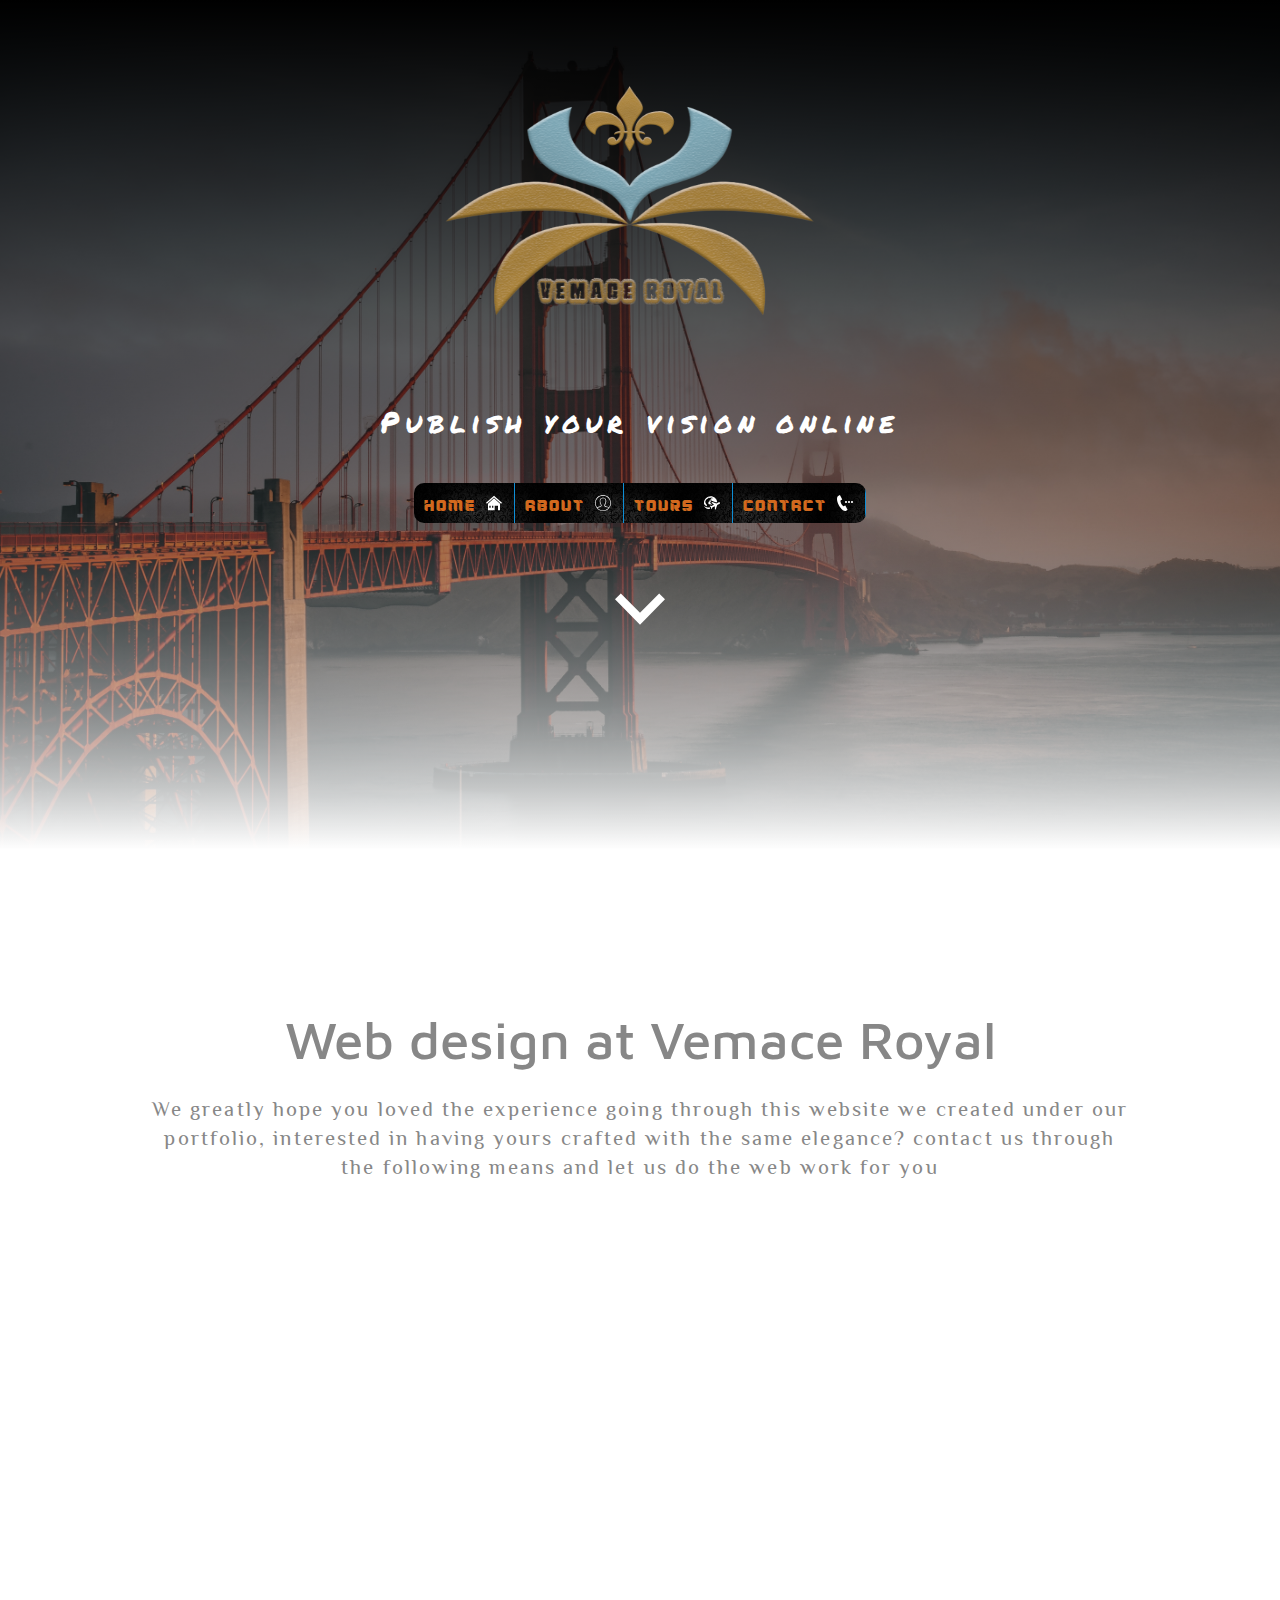
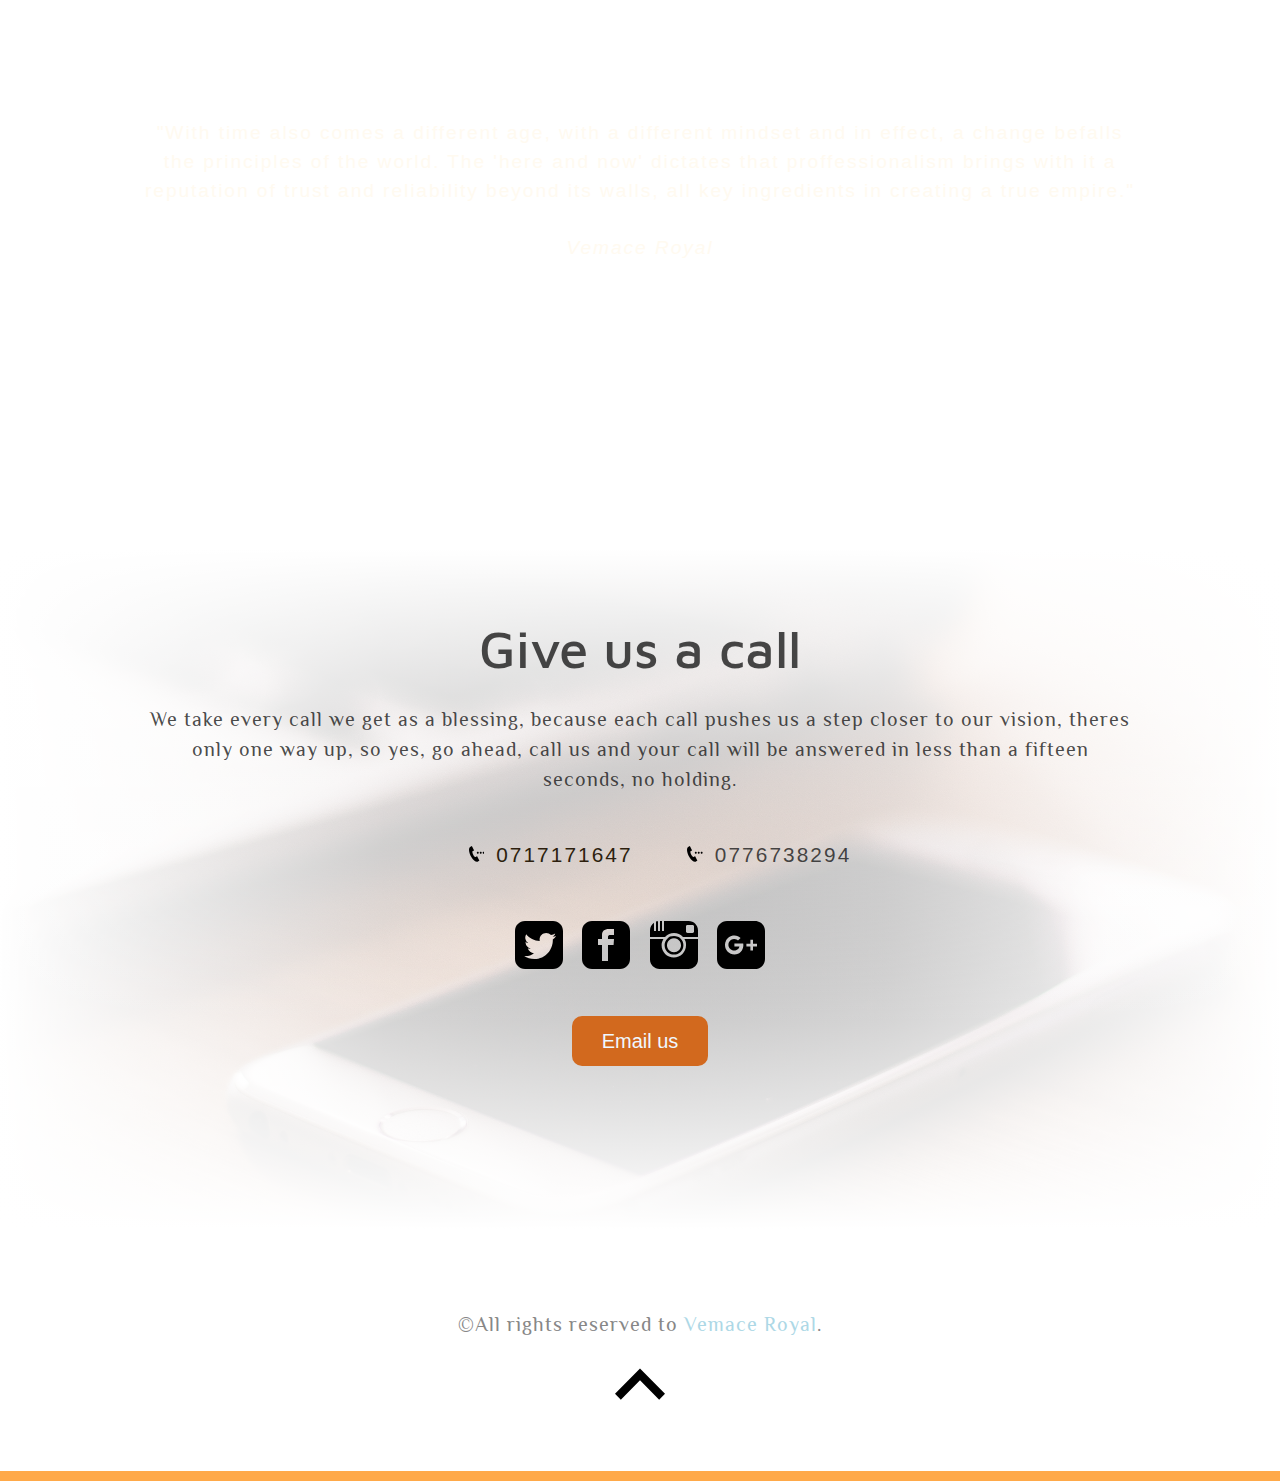
<file: pages/Contact us/Contact.html>
<!DOCTYPE html>
<html lang="en">
<head>
	<meta charset="UTF-8">
	<title>Contact us</title>
	<link href="../../css/style.css" rel="stylesheet" type="text/css">
	<link href="Contact.css" rel="stylesheet" type="text/css">
</head>
<body>
	<header class="contact-header">
		<img class="logo" src="Media/vemace royal log.png" alt="Vemace royal company logo">
		<span class="contact-title">Publish your vision online</span>
		
		<div class="nav-container">
		<nav>
			<ul class="nav-ul">
					<a class="nav-link Home" href="../../index.html">
							<li class="nav-li">Home
								<div class="icon-containers">
								  <svg class="home-icon" version="1.1" id="Layer_1" xmlns="http://www.w3.org/2000/svg" xmlns:xlink="http://www.w3.org/1999/xlink" x="0px" y="0px"
			 viewBox="0 0 24 24" style="enable-background:new 0 0 24 24;" xml:space="preserve">
		<path d="M13,23H3l0-10l9-8l9,8l0,10h-3v-7h-5V23z M7,16H5v3h2V16z M11,16H9v3h2V16z M12,1l12,10.6l-1.3,1.5L12,3.6L1.3,13.1L0,11.6
			L12,1z"/>
		</svg>
								</div>
							</li>
					</a>
				
					<a class="nav-link" href="../About/About.html">
						<li class="nav-li">About
							<div class="icon-containers">
							  <svg class="About-icon" version="1.1" id="Layer_2" xmlns="http://www.w3.org/2000/svg" xmlns:xlink="http://www.w3.org/1999/xlink" x="0px" y="0px"
		 viewBox="0 0 24 24" style="enable-background:new 0 0 24 24;" xml:space="preserve">
	<path d="M12,0c6.6,0,12,5.4,12,12s-5.4,12-12,12S0,18.6,0,12S5.4,0,12,0z M20.1,19.4c-0.3-0.4-0.8-0.7-1.6-0.9
		c-3.8-0.9-4.1-1.5-4.4-2.1c-0.3-0.6-0.2-1.2,0.2-2c1.7-3.3,2.1-6,1-7.8C14.7,5.6,13.5,5,12,5c-1.5,0-2.7,0.6-3.4,1.8
		c-1.1,1.8-0.7,4.5,1,7.8c0.4,0.7,0.5,1.4,0.2,2c-0.3,0.6-0.6,1.2-4.4,2.1c-0.9,0.2-1.3,0.4-1.6,0.8c2,2.2,4.9,3.6,8.1,3.6
		S18.1,21.6,20.1,19.4z M20.8,18.6c1.4-1.8,2.2-4.1,2.2-6.6c0-6.1-4.9-11-11-11S1,5.9,1,12c0,2.5,0.8,4.8,2.2,6.6c0.4-0.5,1-0.8,2-1
		c2-0.5,3.4-0.8,3.7-1.5C9.1,15.8,9,15.5,8.8,15c-1.9-3.5-2.3-6.6-1-8.7C8.6,4.8,10.1,4,12,4c1.8,0,3.4,0.8,4.2,2.2
		c1.3,2.1,0.9,5.2-1,8.8c-0.2,0.5-0.3,0.8-0.2,1.1c0.3,0.7,1.6,1,3.7,1.5C19.7,17.8,20.4,18.2,20.8,18.6z"/>
	</svg>
							</div>
						</li>
					</a>
					<a class="nav-link" href="../Tours/Tours.html">
						<li class="nav-li">Tours
							<div class="icon-containers">
								<svg class="Tours-icon" version="1.1" id="Layer_3" xmlns="http://www.w3.org/2000/svg" xmlns:xlink="http://www.w3.org/1999/xlink" x="0px" y="0px"
		 viewBox="0 0 24 24" style="enable-background:new 0 0 24 24;" xml:space="preserve">
	<path d="M11.2,16.4l3.8-1.9l-3.9-3.3l1.2-0.6l6.3,2.1l3-1.5c0.8-0.4,2.1-0.3,2.4,0.3c0,0.1,0.1,0.2,0.1,0.3c0,0.6-0.6,1.4-1.3,1.8
		l-3,1.5l-2.1,6.3L16.4,22L16.2,17l-3.8,1.9l-0.8,1.9l-0.8,0.4l-0.3-2.8l-2.1-1.9l0.8-0.4C9.2,15.9,11.2,16.4,11.2,16.4z M9,20.6
		c-4.8,1.5-8.6-2.4-9-4.6c1.6,1.7,4.6,3.3,8,2.3l0.9,0.8C8.9,19.1,9,20.6,9,20.6z M0.1,13.6C0,13.1,0,12.6,0,12C0,6.5,4.5,2,10,2
		c4.9,0,9,3.6,9.8,8.3l-1.6,0.8c-1.3-0.5-4.4-1.7-4.4-1.7c-0.6-0.2-1.3-0.5-1.7-0.3c0.1-0.4-0.2-0.7-0.5-1c-0.1-0.1-0.8-0.6-0.6-0.2
		l0.7,0.7c0,0-0.2-0.2-0.2,0c0-0.1,0,0.5-0.1,0.3c0-0.1,0.1-0.1,0-0.2c0-0.1-0.2-0.1-0.2-0.2c-0.1-0.1-0.4-0.4-0.5-0.5
		c0,0-0.6,0.1-0.7,0.1L9.7,8.2c-0.1,0-0.2,0.1-0.4,0.2L9.3,8.6C9.2,8.7,8.6,8.9,8.6,8.9c0-0.1-0.4-0.1-0.4-0.3c0-0.1,0.2-0.6,0.1-0.7
		c0-0.2,0.9,0.2,1-0.2c0-0.2,0-0.4-0.3-0.4c0.1,0,0.6-0.2,0.7-0.3c0.1-0.1,0.4-0.4,0.6-0.4c0.2,0,0.2-0.3,0.3-0.5
		c0.1,0-0.1,0.3,0.1,0.4c0-0.1,0.4,0,0.4,0c0.1,0,0.6,0,0.5-0.2c-0.1-0.2,0-0.2,0.1-0.2c0,0,0.3-0.5,0.3-0.3c0-0.2-0.4,0.1-0.5,0.1
		c-0.3,0-0.1-0.4-0.1-0.6c0.1-0.1-0.2-0.2-0.2,0c0,0.3-0.3,0.5-0.2,0.9C11.3,6.6,10.6,6,10.5,6c-0.2,0.1-0.4-0.2-0.3-0.4
		c0.1-0.2,0.4-0.2,0.5-0.4c0.1-0.1,0.2-0.3,0.3-0.4c0.4-0.4,0.6-0.1,1,0c0.4,0,0.1,0.1,0.1,0.3c-0.1,0.2,0.2,0.2,0.3,0.1
		c0.1-0.1,0.2-0.3,0.2-0.4c0.1-0.2,0.8-0.2,0.3-0.4c-0.3-0.2-1.7-0.6-2.6-0.6c-0.2,0-0.3,0.2-0.5,0.3C9.7,4.3,8.9,4.8,8.5,4.6
		C8.1,4.5,7.1,5.2,7,5.2c-0.1,0,0-0.5,0.3-0.6c-0.1,0,1-0.6,1-0.7c0-0.2-2.3,0.7-2.2,0.9c0,0.1,0.2,0.1,0,0.2
		C5.9,5.1,5.7,5.6,5.6,5.6C5.2,5.8,5.2,5.3,4.7,6L3.9,6.3C2.8,7.5,2.1,9,1.8,10.6c0,0.1,0.3,0.2,0.3,0.2c0.1,0.1,0.1,0.6,0.1,0.8
		c0.1,0.4,0.4,0.6,0.6,1c0.1,0.2,0.3,0.8,0.3,1c0.1-0.1,0.9,0.7,1,0.9c0.3,0.4,0.6,0.9,0.1,1.3c-0.1,0.1,0.1,0.7,0.1,1
		C1.8,16.2,0.1,13.6,0.1,13.6z M10.4,14.5c0-0.2-0.1-0.4-0.3-0.3c-0.5,0.1-0.3-0.4-0.7-0.3c-0.2,0-0.4,0.2-0.7,0.2
		C8.5,14.2,8.2,14,7.9,14c-1.2-0.1-1.6-1.5-1.2-2.5c0-0.2-0.1-0.5,0-0.6c0.1-0.3,0.4-0.6,0.6-0.8C7.4,10,7.5,10,7.7,9.9
		c0.2-0.2,0.2-0.5,0.5-0.7C8.5,9,9,9,9.4,8.9c0.2,0,1.1-0.2,1.3-0.1c0,0,0.2,0.5,0,0.5l0,0l0,0c0.1,0,0.2,0.1,0.3,0.1l-0.6,0.3
		l-0.2,0.1c-0.1,0.1-0.3,0.2-0.4,0.3c-0.3,0.4-0.4,0.9-0.4,1.3c0,0.2,0.1,0.3,0.1,0.5s0.2,0.3,0.3,0.4l0.1,0.1l1.9,1.6L11,14.6
		C11,14.6,10.4,14.5,10.4,14.5z M11,8.8c0-0.1,0.3-0.1,0.3-0.1C11.4,8.7,11.1,9.1,11,8.8z M9.2,6.2L9.2,6.2L9.2,6.2
		c0.1,0.2,0.1,0.3,0.1,0.4L9.1,6.7c0,0.1,0.2,0.1,0.2,0.1c0,0-0.3,0.1-0.3,0.1C9.1,7,9.7,6.7,9.6,6.8c0.2-0.1,0-0.1-0.1-0.2
		c0-0.2-0.1-0.5-0.2-0.6l0.1-0.1C9.3,5.7,9.2,6.2,9.2,6.2z M8.7,6.7C8.7,6.7,8.6,6.7,8.7,6.7l0-0.2l0,0l0.1-0.1l0.1,0L9,6.3
		c0,0,0.1,0.1,0.1,0.1L9,6.5C9,6.7,8.8,6.7,8.7,6.7L8.7,6.7L8.7,6.7L8.7,6.7z"/>
	</svg>
							</div>
						</li>
					</a>
					<a class="nav-link" href="Contact.html">
						<li class="nav-li">Contact
							<div class="icon-containers">
								<svg class="Contact-icon" version="1.1" id="Layer_4" xmlns="http://www.w3.org/2000/svg" xmlns:xlink="http://www.w3.org/1999/xlink" x="0px" y="0px"
		 viewBox="0 0 24 24" style="enable-background:new 0 0 24 24;" xml:space="preserve">
	<path d="M16,22.6l-3.5-6.8c0,0-2,1-2.1,1c-2.2,1.1-6.8-7.8-4.6-9l2.1-1L4.4,0L2.3,1C0.7,1.9,0,3.7,0,6C0.1,12.9,6.8,24,12.3,24
		c0.5,0,1.1-0.1,1.6-0.3C14,23.6,16,22.6,16,22.6z M13.5,9c0.8,0,1.5,0.7,1.5,1.5S14.3,12,13.5,12S12,11.3,12,10.5S12.7,9,13.5,9z
		 M22.5,9c0.8,0,1.5,0.7,1.5,1.5S23.3,12,22.5,12S21,11.3,21,10.5S21.7,9,22.5,9z M18,9c0.8,0,1.5,0.7,1.5,1.5S18.8,12,18,12
		s-1.5-0.7-1.5-1.5S17.2,9,18,9z"/>
	</svg>
							</div>
						</li>
					</a>
			</ul>
		</nav>
	  </div>
		<figure>
		  <a href="#first-section">
		  	<svg class="down-arrow" version="1.1" id="Layer_6" xmlns="http://www.w3.org/2000/svg" xmlns:xlink="http://www.w3.org/1999/xlink" x="0px" y="0px"
	 viewBox="0 0 24 24" style="enable-background:new 0 0 24 24;" xml:space="preserve">
<path d="M0,7.3l2.8-2.8l9.2,9.3l9.2-9.3L24,7.3L12,19.5L0,7.3z"/>
</svg>
		  </a>
		</figure>
		
	</header>
	
	<main>
		
		<section id="first-section" class="intro-paragraph">
			
			<article class="intro-article">
				
				<h2>Web design at Vemace Royal</h2>
				<p>We greatly hope you loved the experience going through this website we created under our portfolio, interested in having yours crafted with the same elegance? contact us through the following means and let us do the web work for you</p>
				
			</article>
			
		</section>
		
		<div class="transition">
			<blockquote class="vemace-quote">
				&quot;With time also comes a different age, with a different mindset and in effect, a change befalls the principles of the world. The 'here and now' dictates that proffessionalism brings with it a reputation of trust and reliability beyond its walls, all key ingredients in creating a true empire.&quot; <br><br> <cite>Vemace Royal</cite>
			</blockquote>
		</div>
		
		<section class="contact">
			<div>
				<article class="call-us">
					<h2>Give us a call</h2>
					<p>We take every call we get as a blessing, because each call pushes us a step closer to our vision, theres only one way up, so yes, go ahead, call us and your call will be answered in less than a fifteen seconds, no holding.</p>
				</article>
				<div class="phone-numbers">
					<ul class="numbers">
						<li class="safaricon">
							<svg class="phone-icon" version="1.1" id="Layer_9" xmlns="http://www.w3.org/2000/svg" xmlns:xlink="http://www.w3.org/1999/xlink" x="0px" y="0px"
	 viewBox="0 0 24 24" style="enable-background:new 0 0 24 24;" xml:space="preserve">
<path d="M16,22.6l-3.5-6.8c0,0-2,1-2.1,1c-2.2,1.1-6.8-7.8-4.6-9l2.1-1L4.4,0L2.3,1C0.7,1.9,0,3.7,0,6C0.1,12.9,6.8,24,12.3,24
	c0.5,0,1.1-0.1,1.6-0.3C14,23.6,16,22.6,16,22.6z M13.5,9c0.8,0,1.5,0.7,1.5,1.5S14.3,12,13.5,12S12,11.3,12,10.5S12.7,9,13.5,9z
	 M22.5,9c0.8,0,1.5,0.7,1.5,1.5S23.3,12,22.5,12S21,11.3,21,10.5S21.7,9,22.5,9z M18,9c0.8,0,1.5,0.7,1.5,1.5S18.8,12,18,12
	s-1.5-0.7-1.5-1.5S17.2,9,18,9z"/>
</svg>
							0717171647</li>
						<li class="telkom">
							<svg class="phone-icon" version="1.1" id="Layer_8" xmlns="http://www.w3.org/2000/svg" xmlns:xlink="http://www.w3.org/1999/xlink" x="0px" y="0px"
	 viewBox="0 0 24 24" style="enable-background:new 0 0 24 24;" xml:space="preserve">
<path d="M16,22.6l-3.5-6.8c0,0-2,1-2.1,1c-2.2,1.1-6.8-7.8-4.6-9l2.1-1L4.4,0L2.3,1C0.7,1.9,0,3.7,0,6C0.1,12.9,6.8,24,12.3,24
	c0.5,0,1.1-0.1,1.6-0.3C14,23.6,16,22.6,16,22.6z M13.5,9c0.8,0,1.5,0.7,1.5,1.5S14.3,12,13.5,12S12,11.3,12,10.5S12.7,9,13.5,9z
	 M22.5,9c0.8,0,1.5,0.7,1.5,1.5S23.3,12,22.5,12S21,11.3,21,10.5S21.7,9,22.5,9z M18,9c0.8,0,1.5,0.7,1.5,1.5S18.8,12,18,12
	s-1.5-0.7-1.5-1.5S17.2,9,18,9z"/>
</svg>
							0776738294</li>
					</ul>
				</div>
				
				<div class="social-icons group">
					<a class="social-links" href="#twitter">
						<svg class="social-media" version="1.1" id="Layer_7" xmlns="http://www.w3.org/2000/svg" xmlns:xlink="http://www.w3.org/1999/xlink" x="0px" y="0px"
	 viewBox="0 0 24 24" style="enable-background:new 0 0 24 24;" xml:space="preserve">
<path d="M19,0H5C2.2,0,0,2.2,0,5v14c0,2.8,2.2,5,5,5h14c2.8,0,5-2.2,5-5V5C24,2.2,21.8,0,19,0z M18.9,9.2c0.2,4.6-3.2,9.8-9.3,9.8
	c-1.9,0-3.6-0.5-5-1.5c1.7,0.2,3.5-0.3,4.9-1.4c-1.4,0-2.6-1-3.1-2.3c0.5,0.1,1,0.1,1.5-0.1c-1.6-0.3-2.7-1.7-2.6-3.3
	C5.6,10.8,6.1,11,6.6,11c-1.5-1-1.9-2.9-1-4.4c1.6,2,4,3.3,6.8,3.4c-0.5-2.1,1.1-4,3.2-4c0.9,0,1.8,0.4,2.4,1
	c0.7-0.1,1.5-0.4,2.1-0.8c-0.2,0.8-0.8,1.4-1.4,1.8c0.7-0.1,1.3-0.3,1.9-0.5C20.1,8.2,19.5,8.8,18.9,9.2z"/>
</svg>
					</a>
					
					<a class="social-links" href="https://www.facebook.com/immauel.quibz" target="_blank">
						<svg class="social-media" version="1.1" id="Layer_10" xmlns="http://www.w3.org/2000/svg" xmlns:xlink="http://www.w3.org/1999/xlink" x="0px" y="0px"
	 viewBox="0 0 24 24" style="enable-background:new 0 0 24 24;" xml:space="preserve">
<path d="M19,0H5C2.2,0,0,2.2,0,5v14c0,2.8,2.2,5,5,5h14c2.8,0,5-2.2,5-5V5C24,2.2,21.8,0,19,0z M16,7h-1.9C13.5,7,13,7.3,13,7.9V9h3
	l-0.2,3H13v8h-3v-8H8V9h2V7.1c0-2,1.1-3.1,3.5-3.1H16V7z"/>
</svg>
						
					</a>
					
					<a class="social-links" href="https://www.instagram.com/prod_by_mojo/" target="_blank">
						<svg class="social-media" version="1.1" id="Layer_11" xmlns="http://www.w3.org/2000/svg" xmlns:xlink="http://www.w3.org/1999/xlink" x="0px" y="0px"
	 viewBox="0 0 24 24" style="enable-background:new 0 0 24 24;" xml:space="preserve">
<path d="M12,16.8c2.6,0,4.7-2.1,4.7-4.7c0-1.4-0.6-2.7-1.6-3.5c-0.3-0.3-0.7-0.6-1.2-0.7c-0.6-0.3-1.2-0.4-1.9-0.4S10.6,7.6,10,7.8
	C9.6,8,9.2,8.3,8.9,8.6c-1,0.9-1.6,2.1-1.6,3.5C7.3,14.7,9.4,16.8,12,16.8z M12,8.6c1.9,0,3.5,1.6,3.5,3.5s-1.6,3.5-3.5,3.5
	S8.5,14,8.5,12.1C8.5,10.2,10.1,8.6,12,8.6z M17.2,9H24v10.3c0,2.6-2.1,4.7-4.7,4.7H4.8C2.2,24,0,21.9,0,19.3V9h6.7
	c-0.5,0.9-0.9,2-0.9,3.1c0,3.4,2.7,6.1,6.1,6.1s6.1-2.7,6.1-6.1C18.1,11,17.8,9.9,17.2,9z M19.3,0H7v5H6V0H5v5H4V0.1
	C3.7,0.1,3.3,0.2,3,0.3V5H2V0.9C0.8,1.8,0,3.1,0,4.7V8h7.5c1.2-1.3,2.8-2,4.5-2c1.7,0,3.4,0.7,4.5,2H24V4.7C24,2.1,21.9,0,19.3,0z
	 M22,5.3C22,5.7,21.7,6,21.3,6h-2.5C18.3,6,18,5.7,18,5.3V2.7C18,2.3,18.3,2,18.7,2h2.5C21.7,2,22,2.3,22,2.7C22,2.7,22,5.3,22,5.3z
	"/>
</svg>
					</a>
					
					<a class="social-links" href="#twitter">
						<svg class="social-media last-child" version="1.1" id="Layer_12" xmlns="http://www.w3.org/2000/svg" xmlns:xlink="http://www.w3.org/1999/xlink" x="0px" y="0px"
	 viewBox="0 0 24 24" style="enable-background:new 0 0 24 24;" xml:space="preserve">
<path d="M19,0H5C2.2,0,0,2.2,0,5v14c0,2.8,2.2,5,5,5h14c2.8,0,5-2.2,5-5V5C24,2.2,21.8,0,19,0z M8.7,16.7C6.1,16.7,4,14.6,4,12
	s2.1-4.7,4.7-4.7c1.3,0,2.3,0.5,3.1,1.2l-1.3,1.2c-0.3-0.3-1-0.7-1.9-0.7c-1.6,0-2.9,1.3-2.9,2.9s1.3,2.9,2.9,2.9
	c1.8,0,2.5-1.3,2.6-2H8.7v-1.6h4.4c0,0.2,0.1,0.5,0.1,0.8C13.1,14.8,11.4,16.7,8.7,16.7z M20,12.7h-2v2h-1.3v-2h-2v-1.3h2v-2H18v2h2
	V12.7z"/>
</svg>
					</a>
					
				</div>
				
			</div>
			
			    <div class="click-button email">
				   <a class="mail" href="mailto:service@vemaceroyal.site?subject=order%20placing%20for%20web%20design%20service&cc=horwardchelsea@yahoo.com&bcc=director@vemaceroyal.site&body=Hey%20Vemace%20i%20need%20my%20website%20designed">
						<span>Email us</span>
					</a>
				</div>
		</section>
	</main>
	
	<footer class="main-footer">
		
			<p>&copy;All rights reserved to <a class="normal-link" href="#">Vemace Royal</a>.</p>
			<a class="normal-link" href="#top">
				<svg class="up-arrow" version="1.1" id="Layer_5" xmlns="http://www.w3.org/2000/svg" xmlns:xlink="http://www.w3.org/1999/xlink" x="0px" y="0px"
	 viewBox="0 0 24 24" style="enable-background:new 0 0 24 24;" xml:space="preserve">
<path d="M0,16.7l2.8,2.8l9.2-9.3l9.2,9.3l2.8-2.8L12,4.5L0,16.7z"/>
</svg>
			</a>
		
	</footer>
	
</body>
</html>
</file>
<file: css/style.css>
/* Base Styles -------------------- */

* {
	box-sizing: border-box;
}


body {
  color: #878787;
  margin: 0;
  font: 1em/1.5 "Helvetica Neue", Helvetica, Arial, sans-serif;
}

/* font faces*/

@font-face {
	font-family: "Mayor";
	src: url("../media/Fonts/mayor/Mayor.ttf");
}

@font-face {
	font-family: "Duration";
	src: url("../media/Fonts/duration/Duration Book.ttf");
}

@font-face {
	font-family: 'maven pro';
	src: url("../media/Fonts/Maven_Pro/MavenPro-Medium.ttf")
}
@font-face {
	font-family: philosopher;
	src: url("../media/Fonts/Philosopher/Philosopher-Regular.ttf");
}
@font-face {
	font-family: 'permanent marker';
	src: url("../media/Fonts/Permanent_Marker/PermanentMarker-Regular.ttf");
}
		/*heading styles */
h1 {  
  font-size: 5.625rem; /* 90px/16px  */
  font-family: 'Duration';
  font-weight: 500;
  color: rgba(255, 255, 255, 1);
  line-height: 1.3; /*1.3 * 5.625rem=7.3125rem * 16px= 117px */
  text-shadow: 5px 6px 10px rgba(1, 1, 1, .8)
}

h2 {
  font-family: "maven pro";
  font-size: 3.3125em; /* 53px/16px  */
  font-weight: normal;
  line-height: 1.1;
  margin-bottom: 0.5em;
  margin-top: 20px
}

h3 {
  font-size: 1.35em; /* 20px/16px  */
  color: white;
  line-height: 1.2;
  margin-bottom: 1.7em;
}
		/*end of heading styles */
img {
	max-width: 100%;
}
p {
	font-family: philosopher;
	font-size: 1.25em;
	letter-spacing: .05em;
}

.title {
	color: white;
	letter-spacing: 0.15em; /* .15em * 16px=2.4px */
}

.other-lists {
	list-style-type: disk;
	margin: 30px 1px;
	letter-spacing: 1.5px;
}

.list-item {
	margin-bottom: 5px;
	letter-spacing: .5px;
}
/* Pseudo-classes ------------------ */

.normal-link:link {
  color: lightblue;
  text-decoration: none;

}

.normal-link:visited {
  color: lightblue;
}

.normal-link:hover {
  color: rgba(255, 169, 73, .4);
}

.normal-link:active {
  color: lightcoral;
}

.link:hover, .bottom-link:hover, .button:hover, .click-button:hover {
	background-color: coral;
	color: darkgreen;
	box-shadow: 0px 8px 20px -3px rgba(0, 0, 0, .8);
}
.link:active, .bottom-link:active {
	color: aqua;
}

.up-arrow:hover {
/*	width: 55px;*/
	fill: #D2691E;
}
.down-arrow:hover {
	width: 55px;
	fill: #D2691E
}
  /*clearfix */
.group::after {
	content: "";
	display: block;
	clear: both;
}
.nav-li:hover {
	background: rgba(98,134,73,0.30);
	text-shadow: 1px 2px 2px rgba(255, 169, 73, .4);
}

.nav-link:link {
	color: #D2691E;
}

/* Nav bar styles */
.nav-container {
	text-align: center;
	height: 2.5625em; /* 41px/16px=2.5625em */
	margin-bottom: 3.75em; /* 60px/ 16px= 3.75em */
}

nav {
	overflow: hidden;
	display: inline-block;
	background-image: url(../media/black_background_pattern_light_texture_55291_3840x2400.jpg);
	background-size: 30%;
	border-radius: 10px;
}

.nav-ul {
	list-style-type: none;
	margin: 0px;
	padding: 0px;
}
.nav-li {
	float: left;
	padding: 5px 10px;
	letter-spacing: 2px;
	text-transform: uppercase;
	font-family: 'Mayor';
	font-weight: 500;
	border-right: 1px solid #0E8ED5;
	color: #D2691E;
}

.nav-link {
	text-decoration: none;
}

/* icon styles*/
.icon-containers {
	display: inline-block;
}

.home-icon, .About-icon, .Tours-icon, .Contact-icon {
	fill: white;
	max-height: 30px;
	display: inline-block;
	width: 20px;
	padding: 7px 2px 0px;
}

/* Main Styles --------------------- */

.main-header {
  padding-top: 190px;
  height: 850px;
  background: 	linear-gradient(black -5%, transparent 40%),
	            linear-gradient(to top, white, transparent 40%),
	   			url(../media/img/mountain-landscape-2031539.jpg) center /cover;
}

.introduction-paragraph {
	height: 450px;
	background:  linear-gradient(to top, white 0%, transparent 50%),
		         linear-gradient(to bottom, white 0%, transparent 100%),
		         linear-gradient(to right, white 10%, transparent 80%),
		         url("../media/img/wolf-1341881.jpg") no-repeat center / cover;
}

.intro {
  font-size: 1.25em; /* 20px/16px */
  line-height: 1.6; 
  padding-left: 15px;
  padding-top: 40px;
  padding-right: 10px;
}


.link {
	margin-top: 80px;
}

.intro-container {
	display: inline-block;
	width: 65%;
	text-align: center;
}

.primary-content {
	width: 60%;
	margin: auto;
}

.wildlife {
	width: 100%;
	height: 640px;
	background: linear-gradient(black 0%, transparent 100%),
		        url("../media/img/animal-1283347.jpg") no-repeat center / cover;
	color: white;
	margin: 105px 0px 60px;
	padding: 18% 20%;
	border-radius: 50px 10px;
	border-top: 7px solid rgba(191,141,17,1.00);
	box-shadow: 15px 15px 50px -5px black;
}



.second-section {
	height: 750px;
	background: linear-gradient(white 0%, transparent 50%),
		        linear-gradient(to right, white -10%, transparent 40%),
		        linear-gradient(to left, white -10%, transparent 40%),
		        linear-gradient(to top, white 0%, transparent 100%),
		        url("../media/img/ocean-918998.jpg") no-repeat center / cover;
}

.secondary-content {
	height: 800px;
	background: linear-gradient(white 0%, transparent 30%),
		        linear-gradient(to top, white 0%, transparent 30%),
		        url("../media/img/terrace-1030758.jpg") no-repeat center / cover;
}


.main-header,
.main-footer,
.About-header,
.Tour-header,
.contact-header {
  text-align: center;
}

.main-footer {
  padding: 60px 0px 55px; /* 60px/16px= 3.75em */
  border-bottom: 10px solid #ffa949;
}


/* Layout Styles ------------------ */

.link, .bottom-link, .button, .click-button {
	display: inline-block;
	font-size: 1.25em;
	background-color: chocolate;
	color: white;
	text-decoration: none;
	border-radius: 10px;
	padding: 10px 30px;
}

.bottom-link {
		margin: 20px 0 30px;
}




.up-arrow {
	width: 50px;
	fill: black;
}

.down-arrow {
	width: 50px;
	fill: white;
}

/* floated content ------------------ */

.resorts,
.travel-tips {
	width: 40%;
	border-radius: 30px 10px;
	background: rgba(31,31,31,0.70);
	box-shadow: 5px 15px 50px -5px black;
}

.resorts {
	float: left;
	color: white;
	margin: 160px 20px 0px 50px;
	padding: 6% 5%;
}

.travel-tips {
	float: right;
	color: white;
	margin: 160px 50px 0px 20px; 
	padding: 5% 5%;
}

/*end of floated content*/

/* Media queries */
</file>
<file: pages/Contact us/Contact.css>
.contact-header {
	height: 850px;
	padding: 50px;
	background: linear-gradient(black 0%, transparent 100%),
		        linear-gradient(to top, white 0%, transparent 40%),
		        url("Media/architecture-bridge-fog-1141853.jpg") no-repeat center / cover;
}

.logo {
	display: block;
	height: 350px;
	width: 460px;
	margin: auto;
}

.contact-title {
	display: inline-block;
	font-family: 'permanent marker';
	color: white;
	font-size: 1.8em;
	letter-spacing: 0.20em;
	padding-bottom: 40px;
}

.intro-paragraph {
	height: 700px;
	text-align: center;
}

.intro-article {
	padding: 140px 150px 0;
	
}

.intro-article p {
	font-size: 1.3em;
	letter-spacing: 0.10em;
	line-height: 1.4;
}
.transition {
	height: 580px;
	color: floralwhite;
	text-align: center;
	background: linear-gradient(black 2%, transparent 100%),
		        url("Media/architectural-design-architecture-blue-302831.jpg") no-repeat center / cover;
	background-attachment: fixed;
}

.vemace-quote {
	padding: 150px 100px 0;
	font-size: 1.2em;
	letter-spacing: 0.10em;
}

.contact {
	height: 680px;
	background: linear-gradient(white 0%, transparent 70%),
		        linear-gradient(to top, white 0%, transparent 70%),
		        linear-gradient(to right, white 0%, transparent 70%),
		        linear-gradient(to left, white 0%, transparent 70%),
		        url("Media/blur-close-up-iphone-48602.jpg") no-repeat center / cover;
	text-align: center;
	color: rgba(26,26,26,0.80);
}

.contact ul {
	list-style-type: none;
}
.call-us {
	padding: 50px 150px 0;
	
}

.numbers li {
	width: 17%;
	display: inline-block;
}

.phone-numbers {
	margin-top: 45px;
	font-size: 1.3em; /*1.3 * 16px= 20.8 */
	letter-spacing: 0.10em;

}

.phone-icon {
	width: 0.8em;
	padding-right: 1px;
	margin-right: 3px;
}

.social-icons {
	display: inline-block;
	height: 50px;
	margin: 30px auto 0;
}

.social-media {
	width: 3em;
	margin-right: 15px;
	display: inline-block;
	
}

.social-media:hover {
	fill: rgba(45,31,14,1.00);
}

.last-child {
	margin-right: 0px;
} 
.social-links {
	 text-decoration: none; 
}

.mail {
	text-decoration: none;
}

.mail:link {
	color: aliceblue;
}



.email {
	margin-top: 40px;
}

.safaricon {
	color: rgba(45,31,14,1.00);
}
</file>
